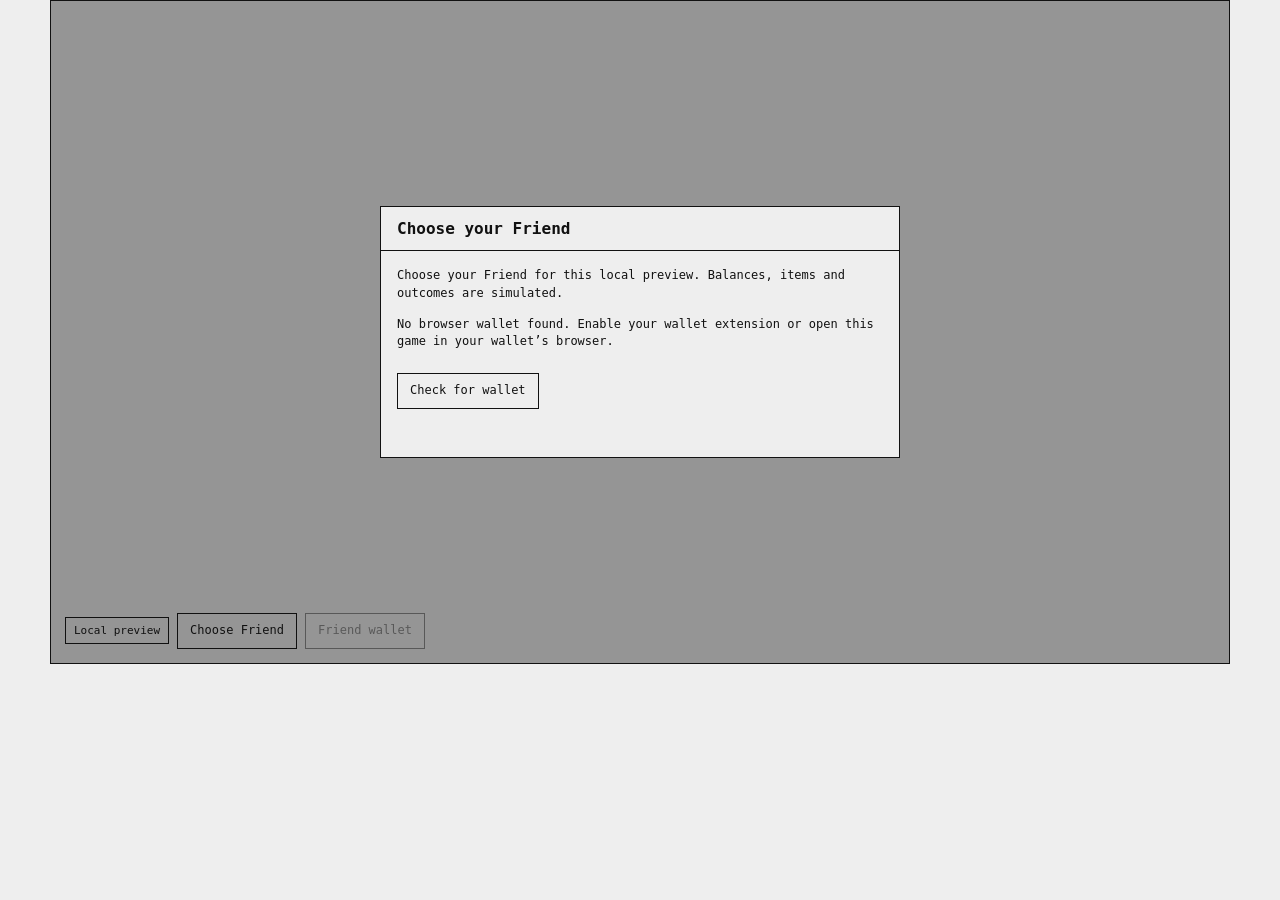
<file: index.html>
<!doctype html>
<html lang="en"><head><meta charset="utf-8"><meta name="viewport" content="width=device-width,initial-scale=1"><title>Inkbound — The Ember Run</title><link rel="stylesheet" href="./runtime.css"><link rel="stylesheet" href="./layout.css"></head><body><main id="root"></main><script src="./runtime.js"></script></body></html>
</file>
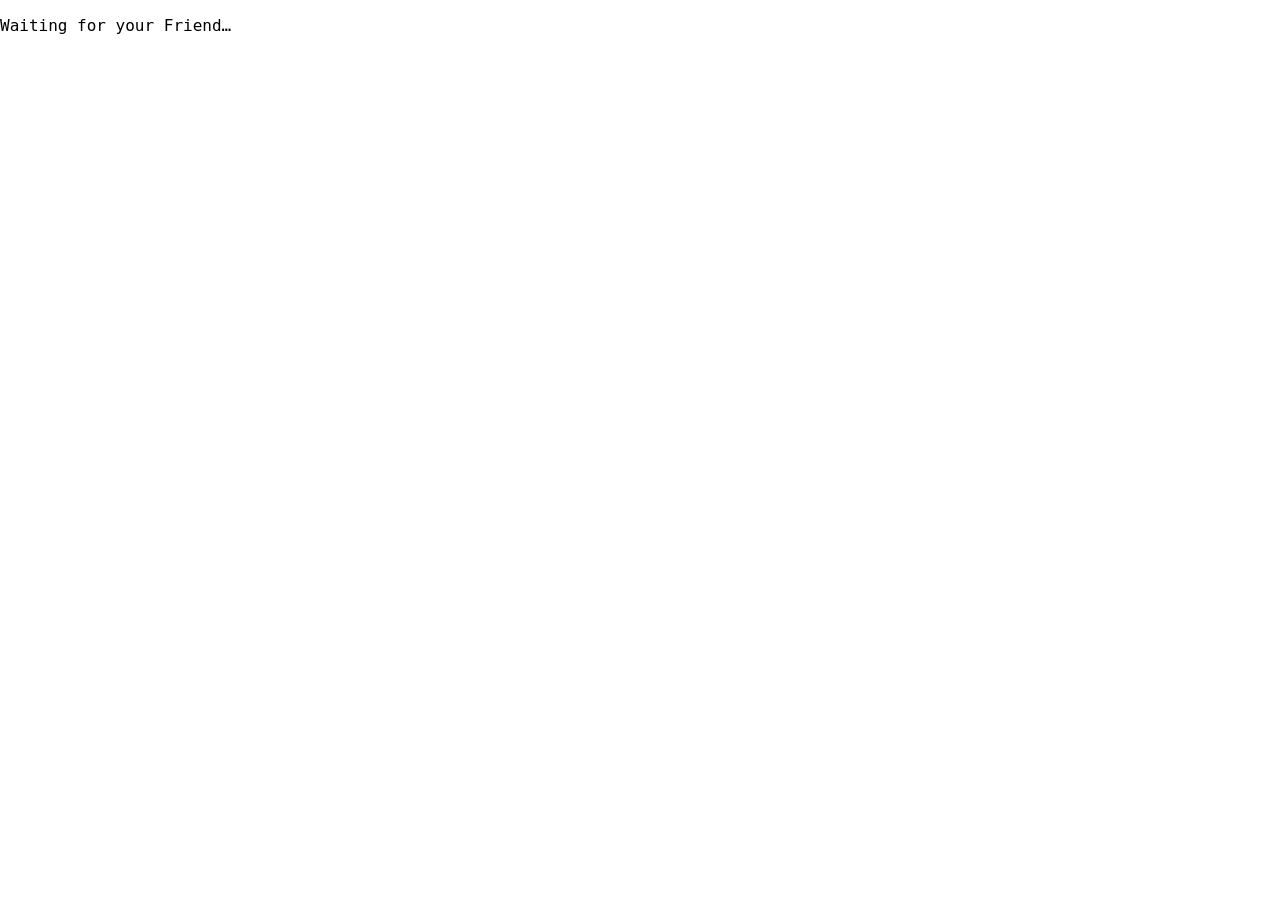
<file: game.html>
<!doctype html>
<html lang="en"><head><meta charset="utf-8"><meta name="viewport" content="width=device-width,initial-scale=1"><meta http-equiv="Content-Security-Policy" content="default-src 'none'; script-src 'self'; style-src 'self' 'unsafe-inline'; img-src 'self' blob: data:; font-src 'self'; media-src 'self' blob:; connect-src 'self' https://rpc.mainnet.chain.robinhood.com; base-uri 'none'; form-action 'none'; frame-src 'none'"><title>Inkbound — The Ember Run</title><link rel="stylesheet" href="./game.css"><link rel="stylesheet" href="./game-layout.css"></head><body><main id="root"></main><script src="./game.js"></script></body></html>
</file>
<file: runtime.css>
.rf-game-frame{position:relative;isolation:isolate;contain:layout paint;box-sizing:border-box;container-type:inline-size;width:100%;max-width:var(--rf-game-max-width, 960px);aspect-ratio:var(--rf-game-aspect-ratio, 3 / 2);min-width:0;overflow:hidden;color:#111;background:#eee;border:1px solid #111;font:12px/1.4 ui-monospace,monospace}.rf-game-frame *,.rf-frame-scrim *{box-sizing:border-box}.rf-frame-chrome{position:absolute;inset:0;display:flex;flex-direction:column;min-height:0}.rf-frame-toolbar{position:absolute;z-index:2;left:14px;right:70px;bottom:14px;min-width:0;display:flex;align-items:center;gap:8px;pointer-events:none}.rf-frame-toolbar>*{pointer-events:auto;border:1px solid #111;background:#eee;padding:6px 8px}.rf-frame-mode{min-width:0;font:11px ui-monospace,monospace}.rf-frame-toolbar button,.rf-frame-selected-friend{max-width:38%;overflow:hidden;text-overflow:ellipsis;white-space:nowrap}.rf-frame-viewport{position:relative;flex:1;min-width:0;min-height:0;overflow:hidden}.rf-frame-viewport>iframe{width:100%;height:100%;display:block;border:0}.rf-game-frame button,.rf-frame-scrim button{padding:8px 12px;min-height:36px;border:1px solid #111;background:#eee;color:#111;font:inherit;cursor:pointer}.rf-game-frame button:disabled,.rf-frame-scrim button:disabled{opacity:.45;cursor:default}.rf-game-frame button:focus-visible,.rf-frame-scrim button:focus-visible{outline:3px solid #111;outline-offset:-3px}.rf-game-frame button:hover:not(:disabled),.rf-frame-scrim button:hover:not(:disabled){background:#ddd}.rf-frame-scrim{position:absolute;inset:0;z-index:30;padding:20px;display:grid;place-items:center;overflow:hidden;background:#1116;color:#111;font:12px/1.45 ui-monospace,monospace}.rf-frame-menu{display:flex;flex-direction:column;width:100%;max-width:520px;max-height:100%;min-height:0;overflow:hidden;border:1px solid #111;background:#eee;outline:none}.rf-frame-menu-heading{display:flex;flex-shrink:0;gap:12px;align-items:center;justify-content:space-between;padding:10px 16px;border-bottom:1px solid #111}.rf-frame-menu-heading h2{margin:0;font-size:16px}.rf-frame-menu-heading button{font-size:22px;line-height:1}.rf-frame-menu-body{padding:16px;overflow:auto;overscroll-behavior:contain;min-height:0}.rf-frame-menu-body p{margin:0 0 14px}.rf-frame-menu-body h3{margin:0 0 10px}.rf-frame-menu-footer{flex-shrink:0;display:flex;justify-content:flex-end;gap:8px;padding:12px 16px;border-top:1px solid #111}.rf-frame-friends{display:grid;grid-template-columns:repeat(2,minmax(0,1fr));gap:10px;margin-block:16px}.rf-frame-friends button{display:flex;flex-direction:column;align-items:flex-start;text-align:left;gap:6px;min-height:76px}.rf-frame-friends button[aria-pressed=true]{background:#ddd}.rf-frame-friends small,.rf-frame-note{font-size:12px}.rf-frame-address{overflow-wrap:anywhere;font:12px ui-monospace,monospace}.rf-frame-wallet-balance{font:700 28px ui-monospace,monospace}.rf-game-frame .rf-frame-primary,.rf-frame-scrim .rf-frame-primary{background:#111;color:#eee}@container (max-width: 520px){.rf-frame-scrim{padding:6px}.rf-frame-menu-heading{padding:6px 10px}.rf-frame-menu-body{padding:10px}}@media(max-width:520px){.rf-frame-scrim{padding:6px}.rf-frame-menu-heading{padding:6px 10px}.rf-frame-menu-body{padding:10px}.rf-frame-toolbar{left:6px;bottom:6px;right:42px;gap:4px;font-size:9px}.rf-frame-mode{font-size:9px}.rf-frame-toolbar button{padding-inline:7px}}.rf-runtime-status{position:absolute;inset:0;z-index:1;display:flex;flex-direction:column;align-items:center;justify-content:center;margin:0;padding:20px;text-align:center;background:#eee}.rf-runtime-status p{max-width:36em}.rf-runtime-connection{display:flex;flex-wrap:wrap;gap:8px;align-items:center}.rf-runtime-connection p{flex-basis:100%;overflow-wrap:anywhere}:root{--rf-game-max-width: 1180px;--rf-game-aspect-ratio: 16 / 9}@media(orientation:portrait)and (max-width:900px){:root{--rf-game-max-width: 560px;--rf-game-aspect-ratio: 3 / 4}}@media(orientation:landscape)and (max-height:620px){:root{--rf-game-max-width: 1000px;--rf-game-aspect-ratio: 16 / 10}}
</file>
<file: layout.css>
*{box-sizing:border-box}html,body{margin:0;font-family:ui-monospace,monospace;background:#eee}#root{max-width:var(--rf-game-max-width,960px);margin:auto}
</file>
<file: game.css>
.rf-game-frame{position:relative;isolation:isolate;contain:layout paint;box-sizing:border-box;container-type:inline-size;width:100%;max-width:var(--rf-game-max-width, 960px);aspect-ratio:var(--rf-game-aspect-ratio, 3 / 2);min-width:0;overflow:hidden;color:#111;background:#eee;border:1px solid #111;font:12px/1.4 ui-monospace,monospace}.rf-game-frame *,.rf-frame-scrim *{box-sizing:border-box}.rf-frame-chrome{position:absolute;inset:0;display:flex;flex-direction:column;min-height:0}.rf-frame-toolbar{position:absolute;z-index:2;left:14px;right:70px;bottom:14px;min-width:0;display:flex;align-items:center;gap:8px;pointer-events:none}.rf-frame-toolbar>*{pointer-events:auto;border:1px solid #111;background:#eee;padding:6px 8px}.rf-frame-mode{min-width:0;font:11px ui-monospace,monospace}.rf-frame-toolbar button,.rf-frame-selected-friend{max-width:38%;overflow:hidden;text-overflow:ellipsis;white-space:nowrap}.rf-frame-viewport{position:relative;flex:1;min-width:0;min-height:0;overflow:hidden}.rf-frame-viewport>iframe{width:100%;height:100%;display:block;border:0}.rf-game-frame button,.rf-frame-scrim button{padding:8px 12px;min-height:36px;border:1px solid #111;background:#eee;color:#111;font:inherit;cursor:pointer}.rf-game-frame button:disabled,.rf-frame-scrim button:disabled{opacity:.45;cursor:default}.rf-game-frame button:focus-visible,.rf-frame-scrim button:focus-visible{outline:3px solid #111;outline-offset:-3px}.rf-game-frame button:hover:not(:disabled),.rf-frame-scrim button:hover:not(:disabled){background:#ddd}.rf-frame-scrim{position:absolute;inset:0;z-index:30;padding:20px;display:grid;place-items:center;overflow:hidden;background:#1116;color:#111;font:12px/1.45 ui-monospace,monospace}.rf-frame-menu{display:flex;flex-direction:column;width:100%;max-width:520px;max-height:100%;min-height:0;overflow:hidden;border:1px solid #111;background:#eee;outline:none}.rf-frame-menu-heading{display:flex;flex-shrink:0;gap:12px;align-items:center;justify-content:space-between;padding:10px 16px;border-bottom:1px solid #111}.rf-frame-menu-heading h2{margin:0;font-size:16px}.rf-frame-menu-heading button{font-size:22px;line-height:1}.rf-frame-menu-body{padding:16px;overflow:auto;overscroll-behavior:contain;min-height:0}.rf-frame-menu-body p{margin:0 0 14px}.rf-frame-menu-body h3{margin:0 0 10px}.rf-frame-menu-footer{flex-shrink:0;display:flex;justify-content:flex-end;gap:8px;padding:12px 16px;border-top:1px solid #111}.rf-frame-friends{display:grid;grid-template-columns:repeat(2,minmax(0,1fr));gap:10px;margin-block:16px}.rf-frame-friends button{display:flex;flex-direction:column;align-items:flex-start;text-align:left;gap:6px;min-height:76px}.rf-frame-friends button[aria-pressed=true]{background:#ddd}.rf-frame-friends small,.rf-frame-note{font-size:12px}.rf-frame-address{overflow-wrap:anywhere;font:12px ui-monospace,monospace}.rf-frame-wallet-balance{font:700 28px ui-monospace,monospace}.rf-game-frame .rf-frame-primary,.rf-frame-scrim .rf-frame-primary{background:#111;color:#eee}@container (max-width: 520px){.rf-frame-scrim{padding:6px}.rf-frame-menu-heading{padding:6px 10px}.rf-frame-menu-body{padding:10px}}@media(max-width:520px){.rf-frame-scrim{padding:6px}.rf-frame-menu-heading{padding:6px 10px}.rf-frame-menu-body{padding:10px}.rf-frame-toolbar{left:6px;bottom:6px;right:42px;gap:4px;font-size:9px}.rf-frame-mode{font-size:9px}.rf-frame-toolbar button{padding-inline:7px}}.rf-runtime-status{position:absolute;inset:0;z-index:1;display:flex;flex-direction:column;align-items:center;justify-content:center;margin:0;padding:20px;text-align:center;background:#eee}.rf-runtime-status p{max-width:36em}.rf-runtime-connection{display:flex;flex-wrap:wrap;gap:8px;align-items:center}.rf-runtime-connection p{flex-basis:100%;overflow-wrap:anywhere}.ink-game{position:relative;width:100%;height:100%;overflow:hidden;background:#060911;color:#f3e9d2;font:14px/1.45 ui-monospace,SFMono-Regular,Menlo,monospace;--ink: #0b1020;--paper: #f3e9d2;--ember: #ff6b35;--gold: #ffc857;--blood: #e23e57;--cyan: #4cc9f0;--jade: #7bf1a8;--ease-out: cubic-bezier(.16, 1, .3, 1);--ease-pop: cubic-bezier(.34, 1.56, .64, 1);user-select:none;-webkit-tap-highlight-color:transparent;touch-action:manipulation}.ink-canvas{position:absolute;inset:0;width:100%;height:100%;display:block;touch-action:none}.ink-hud{position:absolute;inset:10px 12px auto;display:flex;align-items:flex-start;gap:10px;pointer-events:none}.ink-hud-left{display:flex;flex-direction:column;gap:3px;padding:8px 12px;border-radius:12px;background:#080b16b3;border:1px solid rgba(243,233,210,.16);backdrop-filter:blur(6px);animation:ink-drop .5s var(--ease-pop) both}.ink-zone{font-size:9px;letter-spacing:.24em;text-transform:uppercase;color:var(--ember)}.ink-zone-name{font-size:15px;letter-spacing:.02em}.ink-hearts{display:flex;gap:4px;margin-top:4px}.ink-hearts i{width:13px;height:13px;border-radius:3px;background:#f3e9d224;border:1px solid rgba(243,233,210,.2)}.ink-hearts i.on{background:linear-gradient(140deg,#ff6b35,#ffc857);border-color:transparent;box-shadow:0 0 10px #ff6b3580}.ink-hud-right{margin-left:auto;display:flex;align-items:center;gap:7px;pointer-events:none}.ink-stat{display:flex;flex-direction:column;align-items:center;min-width:54px;padding:5px 9px;border-radius:10px;background:#080b16b3;border:1px solid rgba(243,233,210,.16);backdrop-filter:blur(6px)}.ink-stat b{font-size:14px}.ink-stat small{font-size:8px;letter-spacing:.14em;text-transform:uppercase;opacity:.6}.ink-rf b{color:var(--gold)}.ink-combo{padding:5px 10px;border-radius:10px;font-size:12px;font-weight:700;color:#1a0f06;background:linear-gradient(120deg,var(--ember),var(--gold));animation:ink-pop .35s var(--ease-pop) both}.ink-bars{position:absolute;left:12px;right:12px;top:92px;display:flex;gap:8px;pointer-events:none}.ink-bar{position:relative;flex:1;height:13px;border-radius:7px;overflow:hidden;background:#080b16b8;border:1px solid rgba(243,233,210,.16)}.ink-bar i{position:absolute;inset:0 auto 0 0;display:block;transition:width .1s var(--ease-out)}.ink-bar-ember i{background:linear-gradient(90deg,#ff6b35,#ffc857)}.ink-bar-zone i{background:linear-gradient(90deg,#e23e57,#ff9f6b)}.ink-bar-mote i{background:linear-gradient(90deg,#ffc857,#fff0c2)}.ink-bar-gate i{background:linear-gradient(90deg,#4cc9f0,#7bf1a8)}.ink-bar-gate.open{border-color:#7bf1a8bf;box-shadow:0 0 18px #7bf1a859}.ink-bar-gate.open b{color:#7bf1a8}.ink-bar b{position:absolute;inset:0;display:grid;place-items:center;font-size:8px;letter-spacing:.2em;text-transform:uppercase}.ink-boost{position:absolute;left:50%;top:122px;transform:translate(-50%);padding:5px 14px;border-radius:20px;font-size:11px;font-weight:800;letter-spacing:.18em;color:#1a0f06;background:linear-gradient(120deg,var(--ember),var(--gold));box-shadow:0 0 26px #ff6b358c;animation:ink-pop .3s var(--ease-pop) both}.ink-controls{position:absolute;left:12px;right:12px;bottom:56px;display:flex;gap:8px}.ink-pad{font:inherit;font-size:13px;font-weight:700;color:var(--paper);cursor:pointer;min-width:58px;padding:14px 10px;border-radius:14px;background:#0b1020cc;border:1px solid rgba(243,233,210,.2);backdrop-filter:blur(7px);transition:transform .12s var(--ease-pop),background .15s var(--ease-out);touch-action:none;-webkit-user-select:none;user-select:none}.ink-pad:active{transform:scale(.93);background:#ff6b3552}.ink-pad-jump{margin-left:auto;min-width:84px}.ink-pad-hit{background:#e23e5747;border-color:#e23e578c}.ink-pad-dash{background:#4cc9f038;border-color:#4cc9f080}.ink-pad-fire{background:linear-gradient(120deg,#ff6b35,#ffc857);color:#1a0f06;border-color:transparent;animation:ink-breathe 2.4s var(--ease-out) infinite}.ink-pad:disabled{opacity:.42;animation:none;cursor:default}.ink-stat.ink-rf{pointer-events:auto;cursor:pointer;font:inherit;color:var(--paper)}.ink-stat.ink-rf:hover{border-color:var(--gold)}.ink-gate-chip{display:grid;place-items:center;padding:0 12px;border-radius:7px;font-size:9px;font-weight:700;letter-spacing:.14em;background:#080b16cc;border:1px solid rgba(200,210,235,.4);color:#d2dcf0e6;white-space:nowrap}.ink-gate-chip.open{border-color:#7bf1a8d9;color:#7bf1a8;box-shadow:0 0 16px #7bf1a859}.ink-verdict{position:absolute;left:50%;top:40%;transform:translate(-50%,-50%);display:flex;flex-direction:column;align-items:center;gap:2px;padding:12px 22px;border-radius:14px;text-align:center;pointer-events:none;background:#080b16bd;border:1px solid rgba(243,233,210,.22);animation:ink-toast 1.7s var(--ease-out) both}.ink-verdict b{font-size:16px;letter-spacing:.2em}.ink-verdict span{font-size:11px;opacity:.86}.ink-verdict-perfect{border-color:var(--jade);box-shadow:0 0 44px #7bf1a859}.ink-verdict-perfect b{color:var(--jade)}.ink-verdict-good{border-color:var(--gold)}.ink-verdict-good b{color:var(--gold)}.ink-verdict-miss{border-color:#e23e57b3}.ink-verdict-miss b{color:var(--blood)}.ink-banner{position:absolute;left:50%;top:44%;transform:translate(-50%,-50%);display:flex;flex-direction:column;align-items:center;gap:4px;padding:22px 34px;border-radius:18px;text-align:center;background:linear-gradient(180deg,#101628f2,#080b16f5);border:1px solid rgba(123,241,168,.4);box-shadow:0 22px 60px #0009;animation:ink-rise .5s var(--ease-pop) both}.ink-banner b{font-size:22px;letter-spacing:.22em;color:var(--jade)}.ink-banner span{font-size:12px;opacity:.85}.ink-banner em{font-size:11px;letter-spacing:.16em;text-transform:uppercase;color:var(--gold)}.ink-lobby{position:absolute;inset:3%;touch-action:pan-y;overscroll-behavior:contain;display:grid;grid-template-columns:200px 1fr;gap:22px;padding:20px;border-radius:20px;background:linear-gradient(180deg,#0e1324f2,#060911f7);border:1px solid rgba(255,200,87,.22);box-shadow:0 28px 80px #000000a8;animation:ink-rise .5s var(--ease-pop) both;overflow:auto}.ink-lobby-art{display:flex;flex-direction:column;align-items:center;justify-content:center;gap:6px;border-radius:16px;background:radial-gradient(circle at 50% 34%,#ff6b3538,#080b1699 70%);border:1px solid rgba(243,233,210,.12);padding:12px}.ink-portrait{width:150px;height:150px;image-rendering:auto}.ink-lobby-family{font-size:15px;font-weight:700;color:var(--gold)}.ink-lobby-gen{font-size:9px;letter-spacing:.16em;text-transform:uppercase;opacity:.6;text-align:center}.ink-lobby-main{display:flex;flex-direction:column}.ink-kicker{margin:0 0 4px;font-size:10px;letter-spacing:.3em;text-transform:uppercase;color:var(--ember)}.ink-lobby h1{margin:0 0 8px;font-size:clamp(32px,5vw,52px);line-height:1;background:linear-gradient(92deg,var(--paper),var(--gold) 55%,var(--ember));-webkit-background-clip:text;background-clip:text;color:transparent}.ink-lede{margin:0 0 12px;font-size:13px;color:#f3e9d2d6;max-width:62ch}.ink-how{margin:0 0 14px;padding:0;list-style:none;display:grid;grid-template-columns:repeat(2,minmax(0,1fr));gap:6px 16px;font-size:12px}.ink-how kbd{display:inline-block;padding:1px 6px;border-radius:5px;background:#f3e9d21f;border:1px solid rgba(243,233,210,.22);font-size:10px}.ink-stats{display:grid;grid-template-columns:repeat(4,minmax(0,1fr));gap:8px;margin:0 0 14px}.ink-stats>div{padding:8px 10px;border-radius:10px;background:#f3e9d20d;border:1px solid rgba(243,233,210,.1);animation:ink-rise .5s var(--ease-out) both}.ink-stats>div:nth-child(2){animation-delay:.05s}.ink-stats>div:nth-child(3){animation-delay:.1s}.ink-stats>div:nth-child(4){animation-delay:.15s}.ink-stats dt{font-size:9px;letter-spacing:.14em;text-transform:uppercase;opacity:.6}.ink-stats dd{margin:3px 0 0;font-size:13px;font-weight:700;color:var(--gold)}.ink-panel{position:absolute;left:50%;top:50%;transform:translate(-50%,-50%);width:min(560px,calc(100% - 32px));max-height:calc(100% - 28px);overflow:auto;touch-action:pan-y;overscroll-behavior:contain;padding:22px 24px;border-radius:18px;background:linear-gradient(180deg,#101628f2,#080b16f7);border:1px solid rgba(255,200,87,.22);box-shadow:0 26px 70px #0000009e;animation:ink-rise .46s var(--ease-pop) both}.ink-panel h1{margin:0 0 10px;font-size:clamp(28px,5vw,44px);line-height:1;background:linear-gradient(92deg,var(--paper),var(--gold) 55%,var(--ember));-webkit-background-clip:text;background-clip:text;color:transparent}.ink-panel .ink-verdict{position:static;transform:none;animation:none;background:none;border:none;padding:0 0 6px;align-items:flex-start;text-align:left;box-shadow:none}.ink-panel .ink-verdict b{font-size:11px;letter-spacing:.24em}.ink-actions{display:flex;flex-wrap:wrap;gap:8px;margin:4px 0 10px}.ink-btn{font:inherit;cursor:pointer;padding:11px 15px;border-radius:11px;color:var(--paper);background:#f3e9d20f;border:1px solid rgba(243,233,210,.2);transition:transform .16s var(--ease-pop),background .18s var(--ease-out),border-color .18s var(--ease-out),box-shadow .18s var(--ease-out)}.ink-btn:hover:not(:disabled){transform:translateY(-2px);border-color:var(--gold);box-shadow:0 8px 20px #0006}.ink-btn:active:not(:disabled){transform:scale(.96)}.ink-btn:disabled{opacity:.45;cursor:default}.ink-btn-primary{background:linear-gradient(120deg,var(--ember),var(--gold));color:#1a0f06;border-color:transparent;font-weight:700}.ink-btn-primary:hover:not(:disabled){box-shadow:0 12px 30px #ff6b356b}.ink-row{display:flex;align-items:center;justify-content:space-between;gap:10px;padding:9px 0;border-bottom:1px solid rgba(243,233,210,.1)}.ink-row small{display:block;margin-top:2px;opacity:.62;font-size:10px}.ink-table{width:100%;border-collapse:collapse;margin:10px 0;font-size:11px}.ink-table th,.ink-table td{padding:5px 3px;text-align:left;border-bottom:1px solid rgba(243,233,210,.1)}.ink-table th{font-size:9px;letter-spacing:.12em;text-transform:uppercase;opacity:.6}.ink-check{display:block;margin:12px 0}.ink-fine{margin:8px 0 0;font-size:10px;opacity:.58}.ink-warn{margin:6px 0 0;font-size:11px;color:var(--gold)}.ink-error{position:absolute;left:50%;bottom:90px;transform:translate(-50%);margin:0;padding:8px 12px;border-radius:9px;font-size:11px;color:#ffd9d9;background:#781428e0;animation:ink-drop .4s var(--ease-pop) both}.ink-message{position:absolute;left:50%;bottom:90px;transform:translate(-50%);margin:0;padding:8px 12px;border-radius:9px;font-size:11px;background:#080b16eb;border:1px solid rgba(255,200,87,.4);animation:ink-drop .4s var(--ease-pop) both}.ink-art-error{position:absolute;left:50%;top:78px;transform:translate(-50%);margin:0;font-size:10px;opacity:.55}.ink-gate{position:relative;width:100%;height:100%;display:flex;flex-direction:column;align-items:center;justify-content:center;gap:12px;padding:24px;text-align:center;background:radial-gradient(circle at 50% 40%,#16203a,#060911 70%);color:var(--paper);font:14px/1.5 ui-monospace,monospace}.ink-gate h1{margin:0;font-size:30px;letter-spacing:.06em}.ink-sigil{position:relative;width:62px;height:62px;border-radius:50%;border:2px solid rgba(255,107,53,.35);animation:ink-spin 3.4s linear infinite}.ink-sigil span{position:absolute;inset:8px;border-radius:50%;background:radial-gradient(circle,var(--gold),var(--ember) 60%,transparent 72%);animation:ink-pulse 1.6s var(--ease-out) infinite}@keyframes ink-drop{0%{opacity:0;transform:translateY(-10px) scale(.96)}to{opacity:1;transform:none}}@keyframes ink-rise{0%{opacity:0;transform:translate(-50%,calc(-50% + 22px)) scale(.94)}to{opacity:1;transform:translate(-50%,-50%) scale(1)}}@keyframes ink-pop{0%{opacity:0;transform:scale(.8)}to{opacity:1;transform:scale(1)}}@keyframes ink-toast{0%{opacity:0;transform:translate(-50%,-40%) scale(.86)}14%{opacity:1;transform:translate(-50%,-50%) scale(1.06)}22%{transform:translate(-50%,-50%) scale(1)}76%{opacity:1}to{opacity:0;transform:translate(-50%,-60%) scale(.98)}}@keyframes ink-pulse{0%,to{opacity:1}50%{opacity:.45}}@keyframes ink-breathe{0%,to{box-shadow:0 0 #ff6b356b}55%{box-shadow:0 0 26px 7px #ff6b352e}}@keyframes ink-spin{0%{transform:rotate(0)}to{transform:rotate(360deg)}}.ink-lobby .ink-banner,.ink-banner{animation:ink-rise .5s var(--ease-pop) both}.ink-banner{transform:translate(-50%,-50%)}@media(max-width:720px)or (max-height:520px){.ink-lobby{grid-template-columns:1fr;inset:8px;padding:12px;gap:10px}.ink-lobby-art{flex-direction:row;gap:12px;padding:8px}.ink-portrait{width:78px;height:78px}.ink-lobby-main{display:flex;flex-direction:column}.ink-lobby-main .ink-actions{order:1}.ink-lobby-main .ink-how{order:2}.ink-lobby-main .ink-stats{order:3}.ink-lobby-main .ink-warn{order:4}.ink-lobby h1{font-size:26px;margin-bottom:4px}.ink-lede{font-size:11px;margin-bottom:8px}.ink-actions{gap:6px;margin:2px 0 8px}.ink-actions .ink-btn{padding:9px 11px;font-size:12px}.ink-how{grid-template-columns:1fr;font-size:11px;gap:4px 12px;margin-bottom:8px}.ink-stats{grid-template-columns:repeat(2,minmax(0,1fr));gap:6px;margin-bottom:8px}.ink-stats dd{font-size:12px}.ink-hud{inset:8px 8px auto}.ink-hud-left{padding:6px 9px}.ink-zone-name{font-size:13px}.ink-stat{min-width:42px;padding:4px 6px}.ink-stat b{font-size:11px}.ink-combo{font-size:10px;padding:4px 8px}.ink-bars{left:8px;right:8px;top:72px;gap:5px}.ink-bar{height:12px}.ink-bar b{font-size:7px;letter-spacing:.06em}.ink-gate-chip{padding:0 6px;font-size:7px;letter-spacing:.04em}.ink-controls{gap:5px;bottom:46px;left:8px;right:8px}.ink-pad{min-width:44px;padding:10px 6px;font-size:11px;border-radius:12px}.ink-pad-jump{min-width:58px}}@media(prefers-reduced-motion:reduce){.ink-pad,.ink-btn,.ink-bar i{transition:none}.ink-hud-left,.ink-stat,.ink-combo,.ink-boost,.ink-lobby,.ink-panel,.ink-banner,.ink-stats>div,.ink-error,.ink-message{animation:none}.ink-verdict{animation:ink-toast-flat 1.4s var(--ease-out) both}.ink-pad-fire{animation:none}}@keyframes ink-toast-flat{0%{opacity:0}20%{opacity:1}80%{opacity:1}to{opacity:0}}
</file>
<file: game-layout.css>
*{box-sizing:border-box}html,body,#root{width:100%;height:100%;margin:0;overflow:hidden;font-family:ui-monospace,monospace}
</file>
